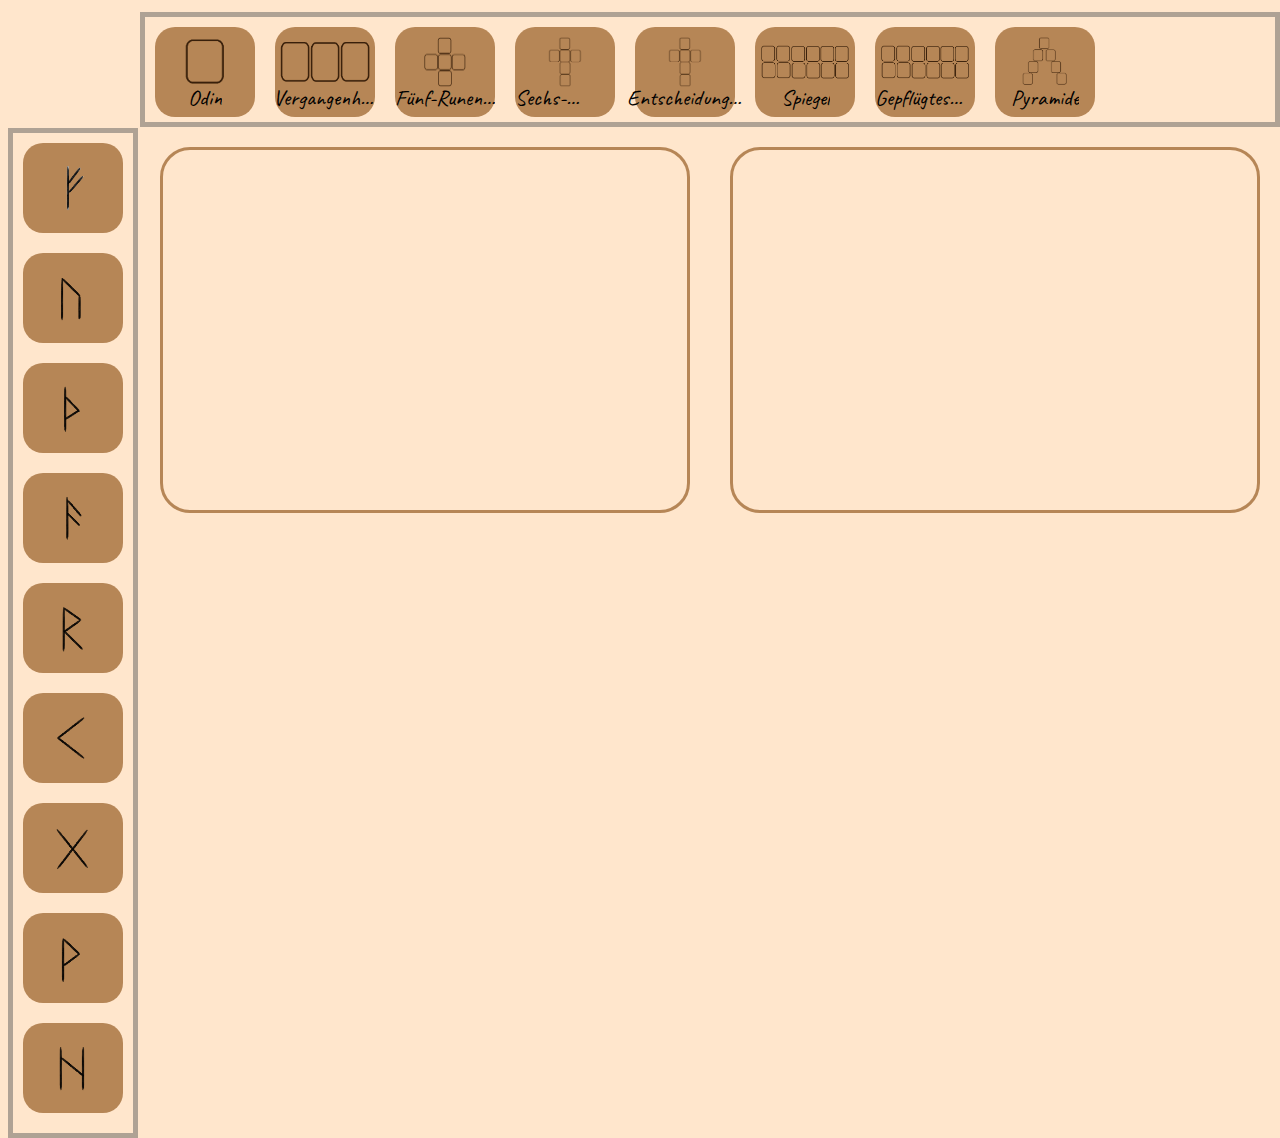
<file: index.html>
<!DOCTYPE html>
<html lang="de">
  <head>
    <meta charset="UTF-8">
    <meta name="viewport" content="width=device-width, initial-scale=1.0">
    <title>Runs Dictionary</title>
    <link rel="stylesheet" href="style.css">
    <!-- <link rel="preconnect" href="https://fonts.googleapis.com">
    <link rel="preconnect" href="https://fonts.gstatic.com" crossorigin>
    <link href="https://fonts.googleapis.com/css2?family=Rochester&display=swap" rel="stylesheet">  -->
    <link rel="preconnect" href="https://fonts.googleapis.com">
    <link rel="preconnect" href="https://fonts.gstatic.com" crossorigin>
    <link href="https://fonts.googleapis.com/css2?family=Caveat:wght@400..700&display=swap" rel="stylesheet">
  </head>
  <body>
    <main>
      <div class="logo"></div>
      <section class="runen-liste">
      </section>
      <section class="haupt-bereich">
        <section class="layots-menu">
        </section>
        <section class="tisch">
          <section class="verteilung">
            <div id="layot-name"></div>
            <div class="layot-zeichung"></div>
          </section>
          <section class="layot-beschreibung">
          </section>
        </section>
      </section>
    </main>
    <script type="module" src="data.js">
    </script>
  </body>
</html>
</file>
<file: style.css>
body {
  background-color: rgb(255, 230, 204);
  font-family: "Caveat", cursive;
  font-size: 28px;
}
main {
  display: flex;
  width: 100%;
  height: 1000px;
}
.logo {
  width: 130px;
  height: 105px;
  /* border: 5px solid red; */
  position: absolute;
  top: 12px;
}
.runen-liste {
  width: 120px;
  height: 100%;
  overflow-y: scroll;
  overflow-x: hidden;
  display: flex;
  flex-wrap: wrap;
  box-sizing: inherit;
  border: 5px solid rgba(95, 94, 92, 0.5);
  margin-top: 120px;
}
::-webkit-scrollbar {
  width: 0;
}
.draggableElement {
  cursor: grab;
}
.draggableElement img {
  top: 10px;
}
.kaestchen, .draggableElement {
  height: 90px;
  width: 100px;
  background-color: rgba(128, 64, 0, 0.575);
  position: relative;
  display: flex;
  flex-direction: column;
  align-items: center;
  justify-content: center;
  border-radius: 20px;
  margin: 10px;
}
.name {
  position: absolute;
  bottom: 5px;
  display: -webkit-box;
  -webkit-line-clamp: 1;
  -webkit-box-orient: vertical;
  overflow: hidden;
  font-size: 22px;
}
.zeichen {
  height: 50px;
  font-family: "Noto Sans Runic", sans-serif;
  font-size: 40px;
  font-weight: 400;
  margin: 10px 0;
}
.haupt-bereich {
  position: absolute;
  display: flex;
  flex-direction: column;
  top: 12px;
  left: 140px;
  right: 0;
  height: 1000px;
}
.layots-menu {
  display: flex;
  flex-wrap: wrap;
  overflow-y: auto;
  /* background-color: rgba(240, 159, 78, 0.726); */
  width: 1fr;
  border: 5px solid rgba(95, 94, 92, 0.5);
  min-height: 105px;
  max-height: 105px;
}

.tisch {
  display: grid;
  grid-template-columns: 1fr 1fr;
}
.tisch section {
  margin: 20px;
  padding: 30px;
  border: 3px solid rgba(128, 64, 0, 0.575);
  border-radius: 30px;
  min-height: 300px;
}
@media (max-width: 1000px) {
  .tisch {
    grid-template-columns: 1fr;
  }
}
.lage {
  margin: 0 10px;
  width: 120px;
  height: 100px;
  border: 3px solid rgba(26, 13, 0, 0.6);
  border-radius: 15px;
  text-align: center;
  display: flex;
  align-items: center;
  justify-content: center;
  position: relative;
}
.rows {
  display : flex;
  margin: 10px;
  justify-content: space-between;
}
.layot-zeichung {
  display: flex;
  flex-direction: column;
  align-items: center;
  justify-content: space-around;
}
img {
  position: absolute;
  top: 0;
  left: 5px;
  height: 50px;
  padding-top: 10px;
  width: 90px;
  object-fit: contain;
  object-position: center;
}
</file>
